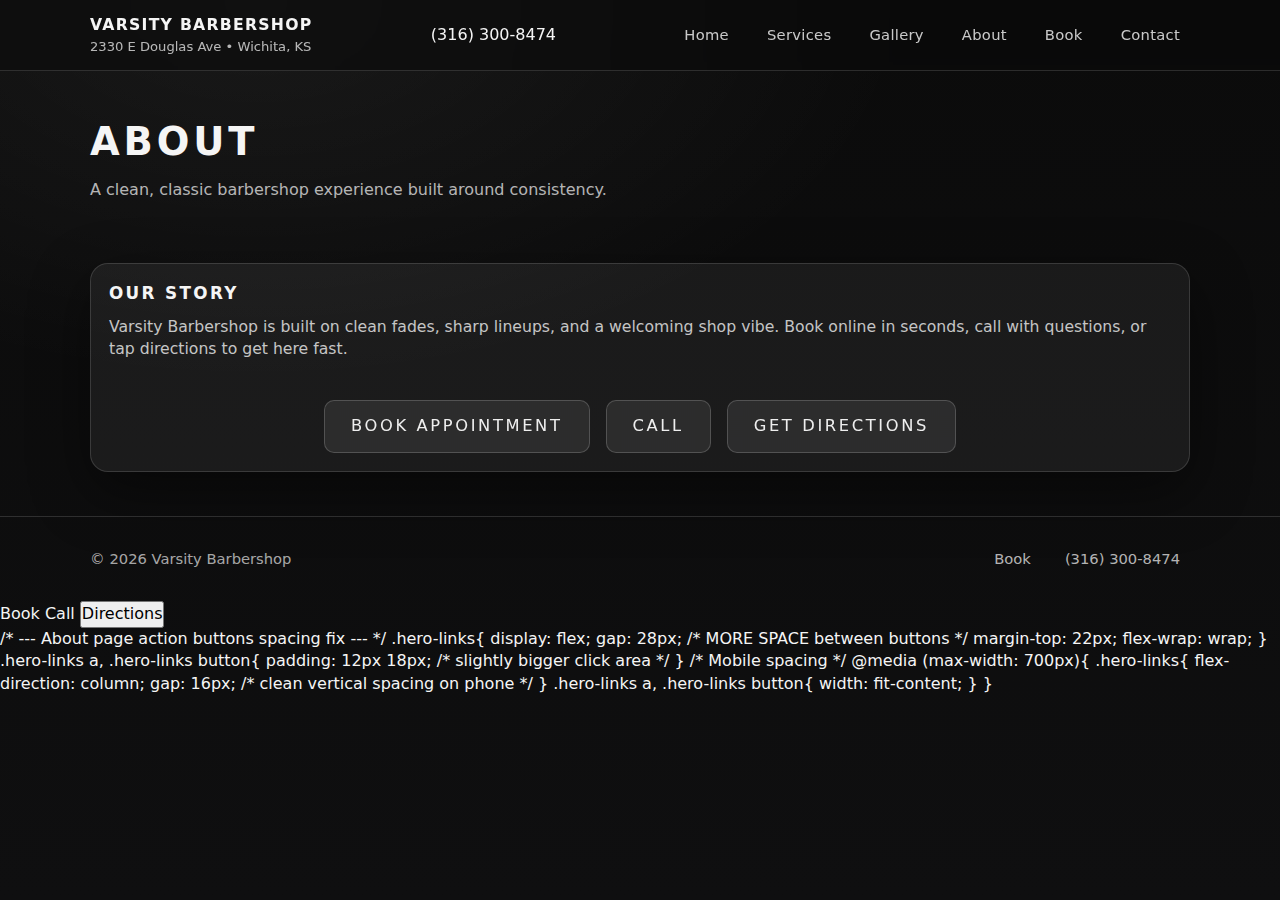
<file: about.html>
<!DOCTYPE html>
<html lang="en">
<head>
  <meta charset="UTF-8" />
  <meta name="viewport" content="width=device-width, initial-scale=1.0"/>
  <title>About • Varsity Barbershop</title>

  <!-- Font (match your home page) -->
  <link rel="preconnect" href="https://fonts.googleapis.com">
  <link rel="preconnect" href="https://fonts.gstatic.com" crossorigin>
  <link href="https://fonts.googleapis.com/css2?family=Montserrat:wght@300;400;500;600&display=swap" rel="stylesheet">

  <link rel="stylesheet" href="styles.css?v=6"/>
</head>

<body>

<header>
  <div class="container header-inner">
    <div class="brand">
      <div class="name">VARSITY BARBERSHOP</div>
      <div class="tag">2330 E Douglas Ave • Wichita, KS</div>
    </div>

    <div class="header-phone">
      <a href="tel:+13163008474">(316) 300-8474</a>
    </div>

    <button class="menu-btn" id="menuBtn" type="button" aria-label="Open menu">
      ☰ <span>Menu</span>
    </button>

    <nav id="nav">
      <a href="index.html">Home</a>
      <a href="services.html">Services</a>
      <a href="gallery.html">Gallery</a>
      <a href="about.html" aria-current="page">About</a>
      <a href="book.html">Book</a>
      <a href="contact.html">Contact</a>
    </nav>
  </div>
</header>

<main>
  <section class="page-title">
    <div class="container">
      <h1>About</h1>
      <p>A clean, classic barbershop experience built around consistency.</p>
    </div>
  </section>

  <section class="section small">
    <div class="container">
      <div class="card">
        <h3>Our story</h3>
        <p>
          Varsity Barbershop is built on clean fades, sharp lineups, and a welcoming shop vibe.
          Book online in seconds, call with questions, or tap directions to get here fast.
        </p>

        <div style="height:14px"></div>

        <div class="hero-links" style="margin-top:0">
          <a
            href="https://getsquire.com/booking/book/varsity-barbershop-wichita/barber/ever-hernandez/services"
            target="_blank" rel="noopener"
          >
            Book Appointment
          </a>

          <a href="tel:+13163008474">Call</a>

          <button type="button" onclick="openDirections('2330 E Douglas Ave, Wichita, KS')">
            Get Directions
          </button>
        </div>
      </div>
    </div>
  </section>
</main>

<footer>
  <div class="container footer-row">
    <div>© <span id="y"></span> Varsity Barbershop</div>
    <div class="footer-links">
      <a
        href="https://getsquire.com/booking/book/varsity-barbershop-wichita/barber/ever-hernandez/services"
        target="_blank" rel="noopener"
      >
        Book
      </a>
      <a href="tel:+13163008474">(316) 300-8474</a>
    </div>
  </div>
</footer>

<!-- Sticky mobile action bar (KEEP THIS INSIDE BODY, above the script) -->
<div class="sticky-bar" aria-label="Quick actions">
  <a
    href="https://getsquire.com/booking/book/varsity-barbershop-wichita/barber/ever-hernandez/services"
    target="_blank" rel="noopener"
    class="sticky-btn"
  >
    Book
  </a>

  <a href="tel:+13163008474" class="sticky-btn">
    Call
  </a>

  <button
    class="sticky-btn"
    type="button"
    onclick="openDirections('2330 E Douglas Ave, Wichita, KS')"
  >
    Directions
  </button>
</div>

<script>
  // year
  document.getElementById("y").textContent = new Date().getFullYear();

  // mobile menu
  const btn = document.getElementById("menuBtn");
  const nav = document.getElementById("nav");
  btn.addEventListener("click", () => nav.classList.toggle("open"));

  // Directions: Apple Maps on iPhone/iPad, Google Maps otherwise
  function openDirections(address){
    const encoded = encodeURIComponent(address);
    const ua = navigator.userAgent || "";
    const isIOS =
      /iPhone|iPad|iPod/i.test(ua) ||
      (ua.includes("Macintosh") && "ontouchend" in document);

    if (isIOS) {
      window.location.href = `maps://?q=${encoded}`;
    } else {
      window.open(`https://www.google.com/maps/search/?api=1&query=${encoded}`, "_blank");
    }
  }
</script>

</body>
</html>
/* --- About page action buttons spacing fix --- */
.hero-links{
  display: flex;
  gap: 28px;              /* MORE SPACE between buttons */
  margin-top: 22px;
  flex-wrap: wrap;
}

.hero-links a,
.hero-links button{
  padding: 12px 18px;     /* slightly bigger click area */
}

/* Mobile spacing */
@media (max-width: 700px){
  .hero-links{
    flex-direction: column;
    gap: 16px;            /* clean vertical spacing on phone */
  }

  .hero-links a,
  .hero-links button{
    width: fit-content;
  }
}
</file>
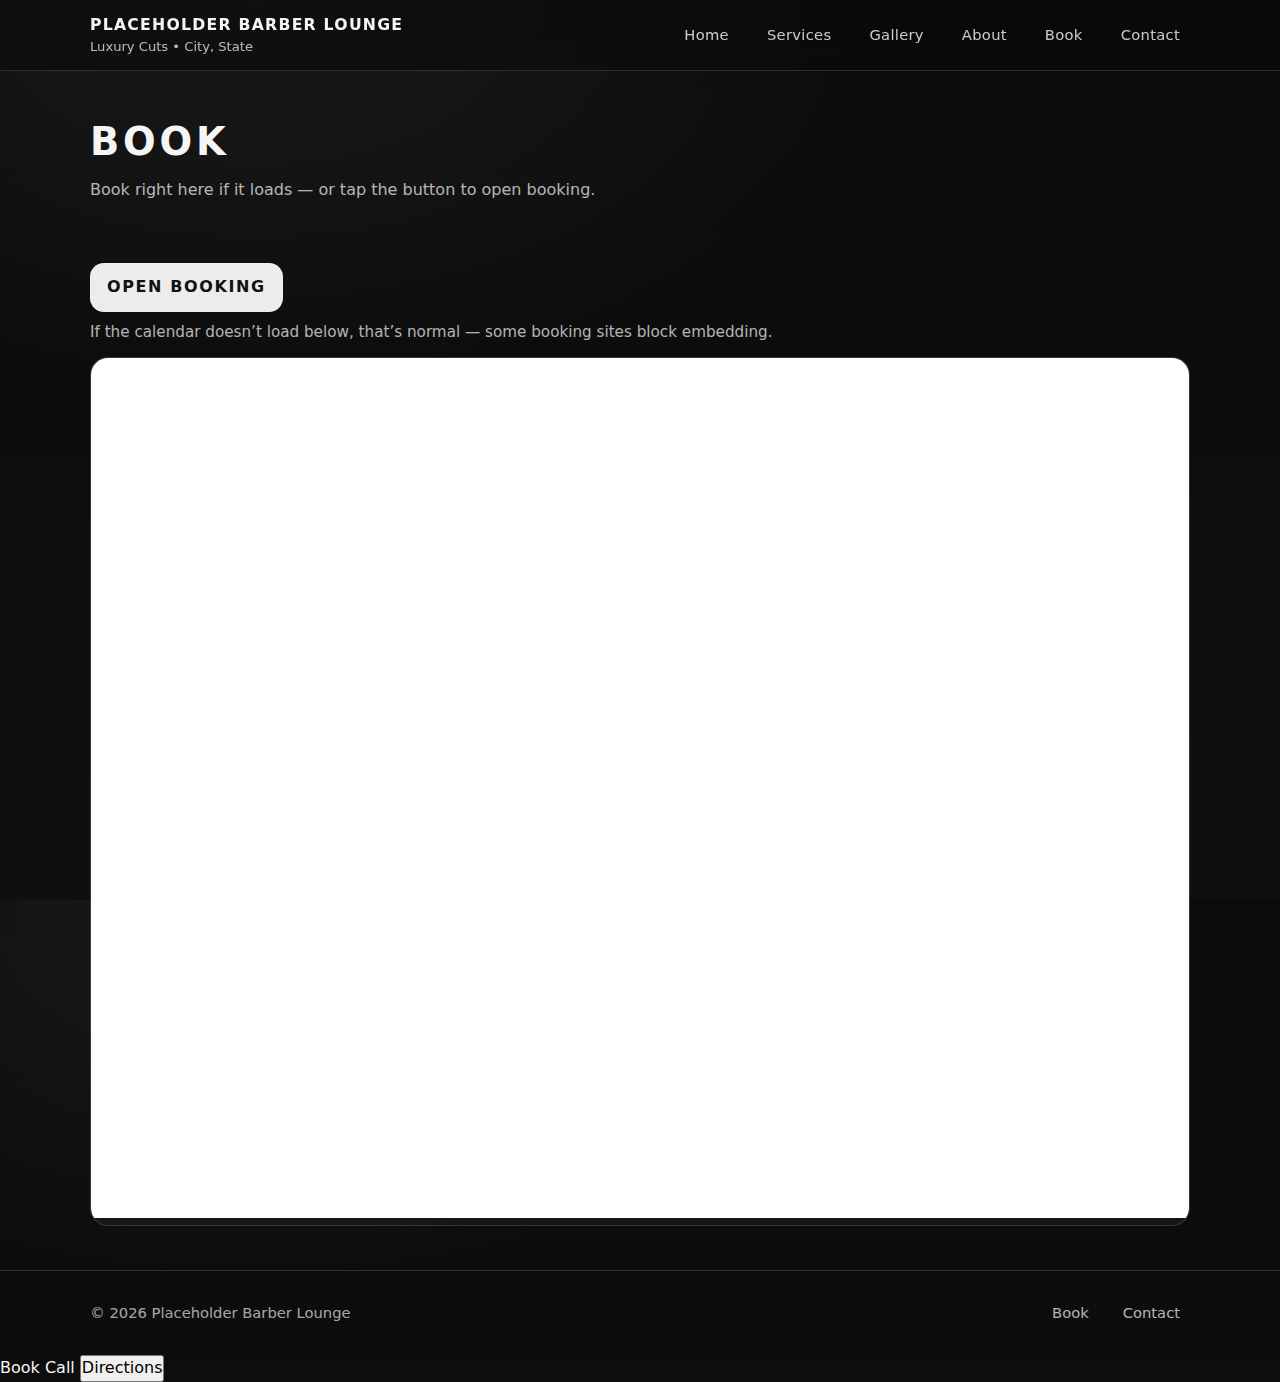
<file: book.html>
<!DOCTYPE html>
<html lang="en">
<head>
  <meta charset="UTF-8" />
  <meta name="viewport" content="width=device-width, initial-scale=1.0"/>
  <title>Book • Placeholder Barber Lounge</title>
  <link rel="stylesheet" href="styles.css"/>
</head>
<body>

<header>
  <div class="container header-inner">
    <div class="brand">
      <div class="name">PLACEHOLDER BARBER LOUNGE</div>
      <div class="tag">Luxury Cuts • City, State</div>
    </div>
    <button class="menu-btn" id="menuBtn" type="button">☰ <span>Menu</span></button>
    <nav id="nav">
      <a href="index.html">Home</a>
      <a href="services.html">Services</a>
      <a href="gallery.html">Gallery</a>
      <a href="about.html">About</a>
      <a href="book.html">Book</a>
      <a href="contact.html">Contact</a>
    </nav>
  </div>
</header>

<main>
  <section class="page-title">
    <div class="container">
      <h1>Book</h1>
      <p>Book right here if it loads — or tap the button to open booking.</p>
    </div>
  </section>

  <section class="section small">
    <div class="container">

      <a class="btn-solid" href="https://getsquire.com/booking/book/your-shop-here" target="_blank" rel="noopener">
        Open Booking
      </a>

      <p class="embed-note">If the calendar doesn’t load below, that’s normal — some booking sites block embedding.</p>

      <div style="height:14px"></div>

      <div class="embed">
        <iframe
          title="Booking"
          src="https://getsquire.com/booking/book/your-shop-here">
        </iframe>
      </div>

    </div>
  </section>
</main>

<footer>
  <div class="container footer-row">
    <div>© <span id="y"></span> Placeholder Barber Lounge</div>
    <div class="footer-links">
      <a href="book.html">Book</a>
      <a href="contact.html">Contact</a>
    </div>
  </div>
</footer>

<script>
  document.getElementById("y").textContent = new Date().getFullYear();
  const btn = document.getElementById("menuBtn");
  const nav = document.getElementById("nav");
  btn.addEventListener("click", () => nav.classList.toggle("open"));
  function openDirections(address){
  const encoded = encodeURIComponent(address);
  const ua = navigator.userAgent || "";
  const isIOS =
    /iPhone|iPad|iPod/i.test(ua) ||
    (ua.includes("Macintosh") && "ontouchend" in document);

  if (isIOS) {
    window.location.href = `maps://?q=${encoded}`;
  } else {
    window.open(
      `https://www.google.com/maps/search/?api=1&query=${encoded}`,
      "_blank"
    );
  }
}
</script>
  <div class="sticky-bar">
  <a href="https://getsquire.com/booking/book/varsity-barbershop-wichita/barber/ever-hernandez/services"
     target="_blank"
     class="sticky-btn">
    Book
  </a>

  <a href="tel:13163008474" class="sticky-btn">
    Call
  </a>

  <button class="sticky-btn"
          type="button"
          onclick="openDirections('2330 E Douglas Ave, Wichita, KS')">
    Directions
  </button>
</div>
</body>
</html>
</file>
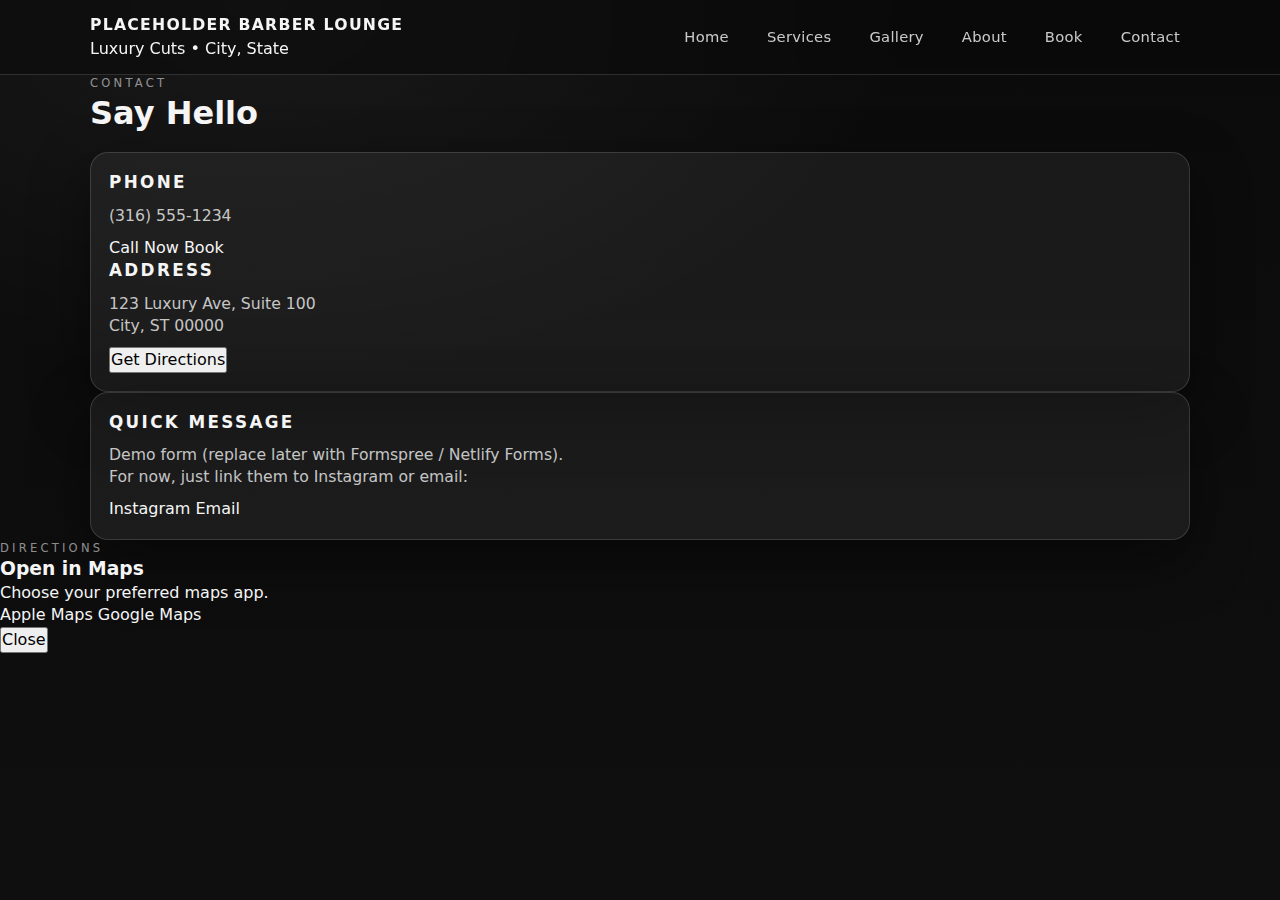
<file: contact.html>
<!doctype html>
<html lang="en">
<head>
  <meta charset="utf-8" />
  <meta name="viewport" content="width=device-width,initial-scale=1" />
  <title>Contact • PLACEHOLDER BARBER LOUNGE</title>
  <link rel="stylesheet" href="styles.css" />
</head>
<body>

<header>
  <div class="container header-inner">
    <div class="brand">
      <div class="name">PLACEHOLDER BARBER LOUNGE</div>
      <div class="sub">Luxury Cuts • City, State</div>
    </div>
    <button class="menu-btn" id="menuBtn" onclick="toggleMenu()">Menu</button>
    <nav id="siteNav" aria-label="Primary">
      <a href="index.html">Home</a>
      <a href="services.html">Services</a>
      <a href="gallery.html">Gallery</a>
      <a href="about.html">About</a>
      <a href="book.html">Book</a>
      <a href="contact.html">Contact</a>
    </nav>
  </div>
</header>

<main>
  <section>
    <div class="container">
      <div class="kicker">Contact</div>
      <h1>Say Hello</h1>

      <div class="grid-2" style="margin-top:16px;">
        <div class="card pad">
          <h3>Phone</h3>
          <p class="small">(316) 555-1234</p>
          <div class="actions" style="margin-top:10px;">
            <a class="btn primary" href="tel:+13165551234">Call Now</a>
            <a class="btn" href="book.html">Book</a>
          </div>

          <div class="hr"></div>
          <h3>Address</h3>
          <p class="small">123 Luxury Ave, Suite 100<br>City, ST 00000</p>

          <div class="actions" style="margin-top:10px;">
            <button class="btn primary" onclick="openDirections('123 Luxury Ave, Suite 100, City, ST')">Get Directions</button>
          </div>
        </div>

        <div class="card pad">
          <h3>Quick Message</h3>
          <p class="small">
            Demo form (replace later with Formspree / Netlify Forms).
          </p>
          <div class="hr"></div>
          <p class="small">
            For now, just link them to Instagram or email:
          </p>
          <div class="actions" style="margin-top:10px;">
            <a class="btn" target="_blank" rel="noopener" href="https://instagram.com/">Instagram</a>
            <a class="btn" href="mailto:hello@yourdomain.com">Email</a>
          </div>
        </div>
      </div>
    </div>
  </section>
</main>

<!-- MAP MODAL -->
<div class="modal-backdrop" id="mapModalBackdrop" onclick="if(event.target.id==='mapModalBackdrop') closeDirections()">
  <div class="modal" role="dialog" aria-modal="true" aria-label="Open directions">
    <div class="kicker">Directions</div>
    <h3>Open in Maps</h3>
    <div class="small">Choose your preferred maps app.</div>
    <div class="row">
      <a class="btn primary" id="appleMapsLink" target="_blank" rel="noopener">Apple Maps</a>
      <a class="btn" id="googleMapsLink" target="_blank" rel="noopener">Google Maps</a>
    </div>
    <div class="close-row">
      <button class="x" onclick="closeDirections()">Close</button>
    </div>
  </div>
</div>

<script src="script.js"></script>
</body>
</html>
</file>
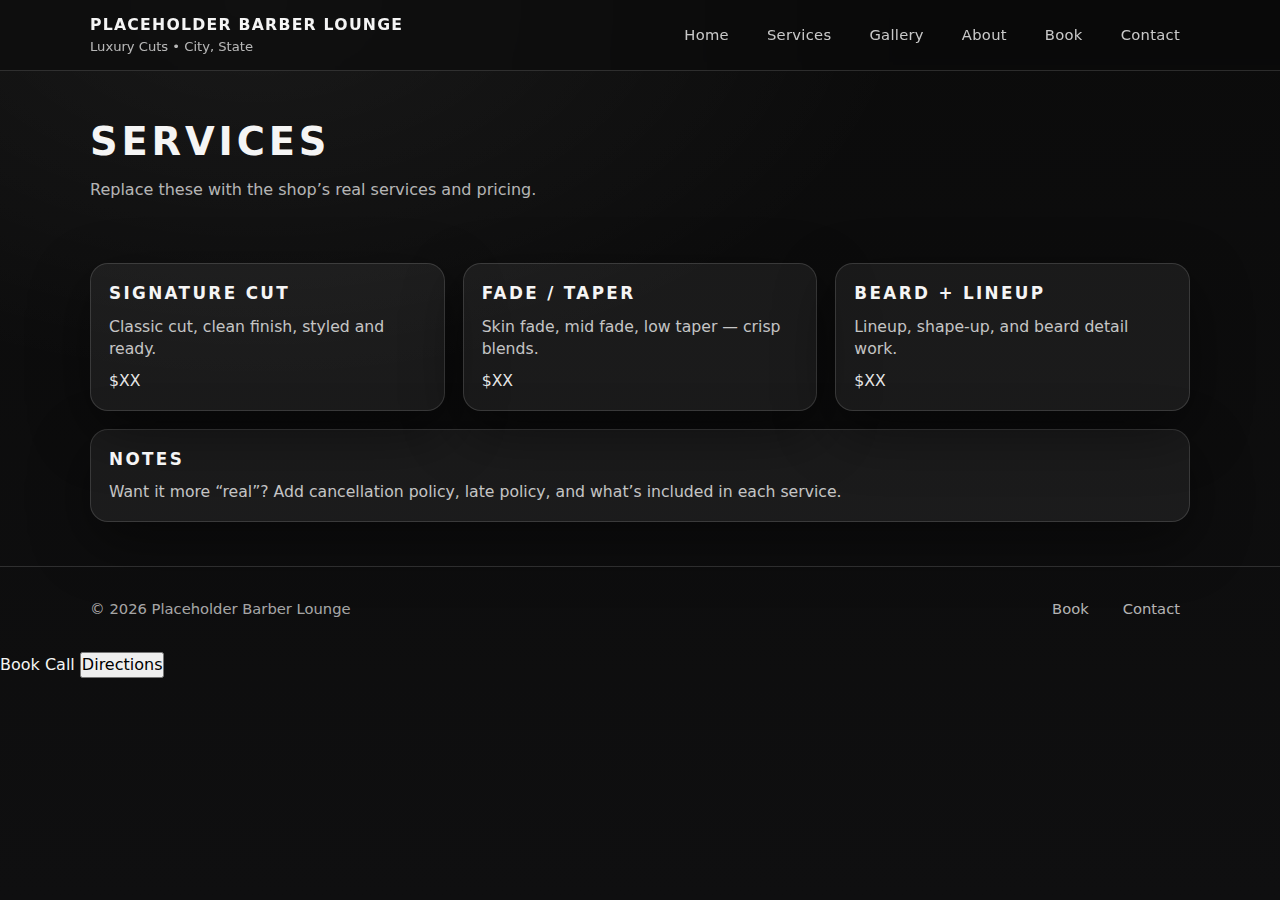
<file: services.html>
<!DOCTYPE html>
<html lang="en">
<head>
  <meta charset="UTF-8" />
  <meta name="viewport" content="width=device-width, initial-scale=1.0"/>
  <title>Services • Placeholder Barber Lounge</title>
  <link rel="stylesheet" href="styles.css"/>
</head>
<body>

<header>
  <div class="container header-inner">
    <div class="brand">
      <div class="name">PLACEHOLDER BARBER LOUNGE</div>
      <div class="tag">Luxury Cuts • City, State</div>
    </div>
    <button class="menu-btn" id="menuBtn" type="button">☰ <span>Menu</span></button>
    <nav id="nav">
      <a href="index.html">Home</a>
      <a href="services.html">Services</a>
      <a href="gallery.html">Gallery</a>
      <a href="about.html">About</a>
      <a href="book.html">Book</a>
      <a href="contact.html">Contact</a>
    </nav>
  </div>
</header>

<main>
  <section class="page-title">
    <div class="container">
      <h1>Services</h1>
      <p>Replace these with the shop’s real services and pricing.</p>
    </div>
  </section>

  <section class="section small">
    <div class="container">
      <div class="grid-3">
        <div class="card">
          <h3>Signature Cut</h3>
          <p>Classic cut, clean finish, styled and ready.</p>
          <p style="margin-top:10px; color:rgba(255,255,255,.9)">$XX</p>
        </div>
        <div class="card">
          <h3>Fade / Taper</h3>
          <p>Skin fade, mid fade, low taper — crisp blends.</p>
          <p style="margin-top:10px; color:rgba(255,255,255,.9)">$XX</p>
        </div>
        <div class="card">
          <h3>Beard + Lineup</h3>
          <p>Lineup, shape-up, and beard detail work.</p>
          <p style="margin-top:10px; color:rgba(255,255,255,.9)">$XX</p>
        </div>
      </div>

      <div style="height:18px"></div>

      <div class="card">
        <h3>Notes</h3>
        <p>Want it more “real”? Add cancellation policy, late policy, and what’s included in each service.</p>
      </div>
    </div>
  </section>
</main>

<footer>
  <div class="container footer-row">
    <div>© <span id="y"></span> Placeholder Barber Lounge</div>
    <div class="footer-links">
      <a href="book.html">Book</a>
      <a href="contact.html">Contact</a>
    </div>
  </div>
</footer>

<script>
  document.getElementById("y").textContent = new Date().getFullYear();
  const btn = document.getElementById("menuBtn");
  const nav = document.getElementById("nav");
  btn.addEventListener("click", () => nav.classList.toggle("open"));
</script>
  <div class="sticky-bar">
  <a href="https://getsquire.com/booking/book/varsity-barbershop-wichita/barber/ever-hernandez/services"
     target="_blank"
     class="sticky-btn">
    Book
  </a>

  <a href="tel:13163008474" class="sticky-btn">
    Call
  </a>

  <button class="sticky-btn"
          type="button"
          onclick="openDirections('2330 E Douglas Ave, Wichita, KS')">
    Directions
  </button>
</div>
</body>
</html>
</file>
<file: styles.css>
/* =========================
   PLACEHOLDER BARBER LOUNGE
   Black/White luxury style
   ========================= */

/* Reset */
*{box-sizing:border-box;margin:0;padding:0}
html,body{height:100%}
img{max-width:100%;display:block}
a{color:inherit;text-decoration:none}
button{font:inherit}

/* Theme */
:root{
  --bg:#0b0b0b;
  --bg2:#0f0f10;
  --text:#f5f5f5;
  --muted:rgba(255,255,255,.70);
  --line:rgba(255,255,255,.14);
  --card:rgba(255,255,255,.06);
  --shadow: 0 20px 60px rgba(0,0,0,.45);
}

body{
  font-family: ui-sans-serif, system-ui, -apple-system, Segoe UI, Roboto, Helvetica, Arial, "Apple Color Emoji","Segoe UI Emoji";
  background: radial-gradient(1200px 700px at 20% 0%, rgba(255,255,255,.06), transparent 55%),
              linear-gradient(180deg, var(--bg), var(--bg2));
  color:var(--text);
  line-height:1.4;
}

/* Layout */
.container{width:min(1100px, 92vw); margin:0 auto}
.section{padding:72px 0}
.section.small{padding:44px 0}
.kicker{
  letter-spacing:.28em;
  text-transform:uppercase;
  font-size:.72rem;
  color:rgba(255,255,255,.55);
}

/* Header */
header{
  position:sticky;
  top:0;
  z-index:50;
  backdrop-filter: blur(10px);
  background: rgba(10,10,10,.55);
  border-bottom:1px solid var(--line);
}
.header-inner{
  display:flex;
  align-items:center;
  justify-content:space-between;
  padding:14px 0;
  gap:14px;
}
.brand{
  display:flex;
  flex-direction:column;
  gap:2px;
}
.brand .name{
  font-weight:700;
  letter-spacing:.08em;
  text-transform:uppercase;
  font-size:.98rem;
}
.brand .tag{
  font-size:.82rem;
  color:var(--muted);
}

nav{
  display:flex;
  align-items:center;
  gap:18px;
}
nav a{
  font-size:.92rem;
  color:rgba(255,255,255,.78);
  letter-spacing:.02em;
  padding:8px 10px;
  border-radius:10px;
  transition: .18s ease;
}
nav a:hover{
  color:var(--text);
  background:rgba(255,255,255,.06);
}

/* Mobile nav */
.menu-btn{
  display:none;
  align-items:center;
  gap:10px;
  padding:10px 12px;
  border:1px solid var(--line);
  background:rgba(255,255,255,.04);
  color:var(--text);
  border-radius:12px;
}
.menu-btn span{opacity:.85;font-size:.92rem}

@media (max-width: 900px){
  .menu-btn{display:inline-flex}
  nav{
    display:none;
    position:absolute;
    right:4vw;
    top:64px;
    flex-direction:column;
    gap:6px;
    padding:10px;
    width:min(330px, 92vw);
    border:1px solid var(--line);
    border-radius:16px;
    background: rgba(10,10,10,.92);
  }
  nav.open{display:flex}
}

/* HERO with background image */
.hero{
  position:relative;
  min-height:78vh;
  display:flex;
  align-items:center;
  overflow:hidden;
}

/* Put your background image in /assets/hero.jpg (or change path below) */
.hero::before{
  content:"";
  position:absolute;
  inset:0;
  background:
    linear-gradient(180deg, rgba(0,0,0,.55), rgba(0,0,0,.70)),
    url("assets/hero.jpg") center/cover no-repeat;
  filter: saturate(0.95) contrast(1.05);
  transform: scale(1.02);
}
.hero::after{
  content:"";
  position:absolute;
  inset:0;
  background: radial-gradient(900px 520px at 40% 40%, rgba(255,255,255,.10), transparent 60%);
  pointer-events:none;
}

.hero-inner{
  position:relative;
  padding:64px 0;
}

.hero h1{
  font-weight:800;
  text-transform:uppercase;
  letter-spacing:.12em;          /* similar wide spacing */
  line-height:1.05;
  font-size: clamp(2.2rem, 5vw, 4.2rem);
  margin-top:12px;
  margin-bottom:18px;
  text-shadow: 0 20px 60px rgba(0,0,0,.55);
}

/* The small line under the big title (city/state optional) */
.hero .subline{
  font-size:1rem;
  color:rgba(255,255,255,.72);
  margin-bottom:18px;
}

/* HERO LINKS: not bubbles; simple luxury text */
.hero-links{
  display:flex;
  gap:28px;
  flex-wrap:wrap;
  align-items:center;
  margin-top:18px;
}

.hero-links a,
.hero-links button{
  background:transparent;
  border:none;
  color:rgba(255,255,255,.92);
  font-size:1.06rem;
  letter-spacing:.08em;
  text-transform:uppercase;
  padding:10px 0;
  cursor:pointer;
  position:relative;
}

.hero-links a::after,
.hero-links button::after{
  content:"";
  position:absolute;
  left:0;
  bottom:3px;
  width:0%;
  height:1px;
  background:rgba(255,255,255,.75);
  transition: width .18s ease;
}

.hero-links a:hover::after,
.hero-links button:hover::after{
  width:100%;
}

@media (max-width: 700px){
  .hero{min-height:72vh}
  .hero h1{letter-spacing:.08em}
  .hero-links{
    gap:14px;
    flex-direction:column;   /* stacks on phone */
    align-items:flex-start;
  }
  .hero-links a, .hero-links button{
    font-size:1.05rem;
  }
}

/* Cards / grids */
.grid-3{
  display:grid;
  grid-template-columns: repeat(3, 1fr);
  gap:18px;
}
@media (max-width: 900px){
  .grid-3{grid-template-columns:1fr}
}

.card{
  background: var(--card);
  border:1px solid var(--line);
  border-radius:18px;
  padding:18px;
  box-shadow: var(--shadow);
}
.card h3{
  font-size:1.05rem;
  text-transform:uppercase;
  letter-spacing:.14em;
  margin-bottom:10px;
}
.card p{color:rgba(255,255,255,.75); font-size:.98rem}

/* Gallery */
.gallery{
  display:grid;
  grid-template-columns: repeat(3, 1fr);
  gap:14px;
}
.gallery .img{
  border-radius:18px;
  overflow:hidden;
  border:1px solid var(--line);
  background:rgba(255,255,255,.06);
  aspect-ratio: 4/3;
}
.gallery .img img{width:100%;height:100%;object-fit:cover}
@media (max-width: 900px){
  .gallery{grid-template-columns:1fr}
}

/* Page titles */
.page-title{
  padding:44px 0 18px;
}
.page-title h1{
  letter-spacing:.10em;
  text-transform:uppercase;
  font-weight:800;
  font-size: clamp(1.6rem, 3.2vw, 2.4rem);
}
.page-title p{color:var(--muted); margin-top:10px}

/* Forms */
.form{
  display:grid;
  gap:12px;
  max-width:560px;
}
.input{
  padding:14px 14px;
  border-radius:14px;
  border:1px solid var(--line);
  background:rgba(255,255,255,.05);
  color:var(--text);
}
textarea.input{min-height:140px; resize:vertical}
.btn-solid{
  display:inline-flex;
  justify-content:center;
  align-items:center;
  padding:12px 16px;
  border-radius:14px;
  border:1px solid rgba(255,255,255,.28);
  background:rgba(255,255,255,.92);
  color:#111;
  letter-spacing:.10em;
  text-transform:uppercase;
  font-weight:700;
  cursor:pointer;
}
.btn-solid:hover{filter:brightness(1.03)}

/* Booking embed wrapper */
.embed{
  border:1px solid var(--line);
  border-radius:18px;
  overflow:hidden;
  background:rgba(255,255,255,.04);
}
.embed iframe{
  width:100%;
  height:860px;
  border:0;
  background:#fff;
}
.embed-note{
  color:rgba(255,255,255,.70);
  margin:10px 0 0;
  font-size:.95rem;
}

/* Footer */
footer{
  border-top:1px solid var(--line);
  padding:26px 0;
  color:rgba(255,255,255,.65);
  font-size:.92rem;
}
.footer-row{
  display:flex;
  justify-content:space-between;
  align-items:center;
  gap:14px;
  flex-wrap:wrap;
}
.footer-links{
  display:flex;
  gap:14px;
}
.footer-links a{
  color:rgba(255,255,255,.70);
  padding:6px 10px;
  border-radius:10px;
}
.footer-links a:hover{background:rgba(255,255,255,.06);color:var(--text)}
/* =========================
   PRIME-TIME STYLE HERO TITLE
   Paste at VERY BOTTOM
========================= */

/* Center hero like PrimeTime */
.hero .hero-inner{
  text-align: center;
  max-width: 980px;
  margin: 0 auto;
}

/* Make the big title look like PrimeTime */
.hero h1{
  font-weight: 600;                 /* not super bold */
  letter-spacing: 0.28em;           /* wide tracking */
  text-transform: uppercase;
  line-height: 1.05;
  font-size: clamp(2rem, 4.6vw, 3.9rem);
  margin-top: 14px;
  margin-bottom: 22px;
  color: rgba(255,255,255,0.88);
  text-shadow: 0 22px 70px rgba(0,0,0,0.55);
}

/* If your h1 is split with <br>, this helps spacing */
.hero h1 br{
  line-height: 1.2;
}

/* Make hero links sit nicely under title */
.hero .hero-links{
  justify-content: center;
  gap: 34px;                        /* more spaced out */
  margin-top: 10px;
}

/* Hero links more subtle like PrimeTime */
.hero .hero-links a,
.hero .hero-links button{
  font-size: 1.05rem;
  letter-spacing: 0.18em;
  font-weight: 400;
  color: rgba(255,255,255,0.82);
  text-transform: uppercase;
}

/* Underline hover like PrimeTime */
.hero .hero-links a::after,
.hero .hero-links button::after{
  height: 1px;
  background: rgba(255,255,255,0.7);
}

/* Mobile: keep it centered but stack links */
@media (max-width: 700px){
  .hero .hero-inner{ text-align: left; }     /* PrimeTime feels left-ish on phone */
  .hero h1{ letter-spacing: 0.18em; }
  .hero .hero-links{
    justify-content: flex-start;
    gap: 16px;
    flex-direction: column;
    align-items: flex-start;
  }
}
.hero h1{
  font-family: "Montserrat", system-ui, sans-serif;
  font-weight: 300;
}
/* =========================
   HERO BUTTONS (clean gray)
   ========================= */

.hero .hero-links{
  justify-content: center;   /* keeps them centered */
  gap: 18px;                 /* spacing between buttons */
  margin-top: 22px;
}

/* Turn hero links into clean gray buttons */
.hero .hero-links a,
.hero .hero-links button{
  display: inline-flex;
  align-items: center;
  justify-content: center;

  padding: 14px 22px;
  border-radius: 14px;

  background: rgba(255,255,255,0.10); /* gray glass */
  border: 1px solid rgba(255,255,255,0.18);

  color: rgba(255,255,255,0.90);
  font-size: 1.05rem;
  letter-spacing: 0.12em;
  text-transform: uppercase;
  font-weight: 400;

  box-shadow: 0 18px 55px rgba(0,0,0,0.35);
  backdrop-filter: blur(10px);
  -webkit-backdrop-filter: blur(10px);

  transition: transform .15s ease, background .15s ease, border-color .15s ease;
}

/* Hover: slightly brighter, tiny lift */
.hero .hero-links a:hover,
.hero .hero-links button:hover{
  transform: translateY(-1px);
  background: rgba(255,255,255,0.14);
  border-color: rgba(255,255,255,0.28);
}

/* Remove the old underline animation if you still have it */
.hero .hero-links a::after,
.hero .hero-links button::after{
  display:none !important;
}

/* Mobile: buttons stack and fill nicely */
@media (max-width: 700px){
  .hero .hero-links{
    justify-content: flex-start;
    flex-direction: column;
    align-items: stretch;
    gap: 12px;
  }
  .hero .hero-links a,
  .hero .hero-links button{
    width: 100%;
    max-width: 360px;
  }
}
/* =========================
   HERO BUTTONS (clean + premium)
   Paste at VERY BOTTOM
========================= */

.hero .hero-links{
  justify-content: center;
  gap: 16px;
  margin-top: 26px;
}

/* Clean premium buttons */
.hero .hero-links a,
.hero .hero-links button{
  display:inline-flex;
  align-items:center;
  justify-content:center;

  padding: 14px 26px;
  border-radius: 10px;                 /* cleaner than pill */
  background: rgba(255,255,255,0.06);  /* subtle gray */
  border: 1px solid rgba(255,255,255,0.16);

  color: rgba(255,255,255,0.90);
  font-size: 1.02rem;
  letter-spacing: 0.16em;              /* PrimeTime-ish */
  text-transform: uppercase;
  font-weight: 500;

  box-shadow: none;                    /* remove “cheap” shadow */
  backdrop-filter: none;               /* remove heavy glass look */
  transition: background .18s ease, border-color .18s ease, transform .18s ease;
}

/* Hover = slightly brighter + tiny lift */
.hero .hero-links a:hover,
.hero .hero-links button:hover{
  background: rgba(255,255,255,0.10);
  border-color: rgba(255,255,255,0.28);
  transform: translateY(-1px);
}

/* Active press */
.hero .hero-links a:active,
.hero .hero-links button:active{
  transform: translateY(0px);
}

/* Remove underline animation */
.hero .hero-links a::after,
.hero .hero-links button::after{
  display:none !important;
}

/* Mobile: stacked, full width, still clean */
@media (max-width: 700px){
  .hero .hero-links{
    justify-content: flex-start;
    flex-direction: column;
    align-items: stretch;
    gap: 12px;
  }
  .hero .hero-links a,
  .hero .hero-links button{
    width: 100%;
    max-width: 380px;
  }
}
.hero .hero-links a,
.hero .hero-links button{
  font-family: "Montserrat", system-ui, sans-serif;
}
/* === OVERRIDE: HERO BUTTONS (clean gray boxes) === */
.hero-links{
  display:flex !important;
  justify-content:center !important;
  gap:16px !important;
  flex-wrap:wrap !important;
  margin-top:26px !important;
}

/* Make the links look like clean gray buttons */
.hero-links a,
.hero-links button{
  display:inline-flex !important;
  align-items:center !important;
  justify-content:center !important;

  padding:14px 26px !important;
  border-radius:10px !important;
  background:rgba(255,255,255,0.08) !important;
  border:1px solid rgba(255,255,255,0.18) !important;

  color:rgba(255,255,255,0.92) !important;
  font-size:1.02rem !important;
  letter-spacing:0.16em !important;
  text-transform:uppercase !important;
  font-weight:500 !important;

  box-shadow:none !important;
  text-decoration:none !important;
  transition:background .18s ease, border-color .18s ease, transform .18s ease !important;
}

.hero-links a:hover,
.hero-links button:hover{
  background:rgba(255,255,255,0.12) !important;
  border-color:rgba(255,255,255,0.30) !important;
  transform:translateY(-1px) !important;
}

/* Kill any underline animations you had */
.hero-links a::after,
.hero-links button::after{
  display:none !important;
}

@media (max-width:700px){
  .hero-links{
    justify-content:flex-start !important;
    flex-direction:column !important;
    align-items:stretch !important;
    gap:12px !important;
  }
  .hero-links a,
  .hero-links button{
    width:100% !important;
    max-width:380px !important;
  }
}
/* Premium CTA polish */
.hero-links a,
.hero-links button{
  backdrop-filter: blur(6px);
}

.hero-links a:hover,
.hero-links button:hover{
  background: rgba(255,255,255,0.16) !important;
}
/* Space hero content like PrimeTime */
.hero h1{
  margin-bottom: 18px !important;
}

.hero .lead{
  margin-bottom: 22px !important;
  max-width: 720px;
}
/* PrimeTime-style headline feel */
.hero h1{
  letter-spacing: 0.04em;
  font-weight: 600;
}
</file>
